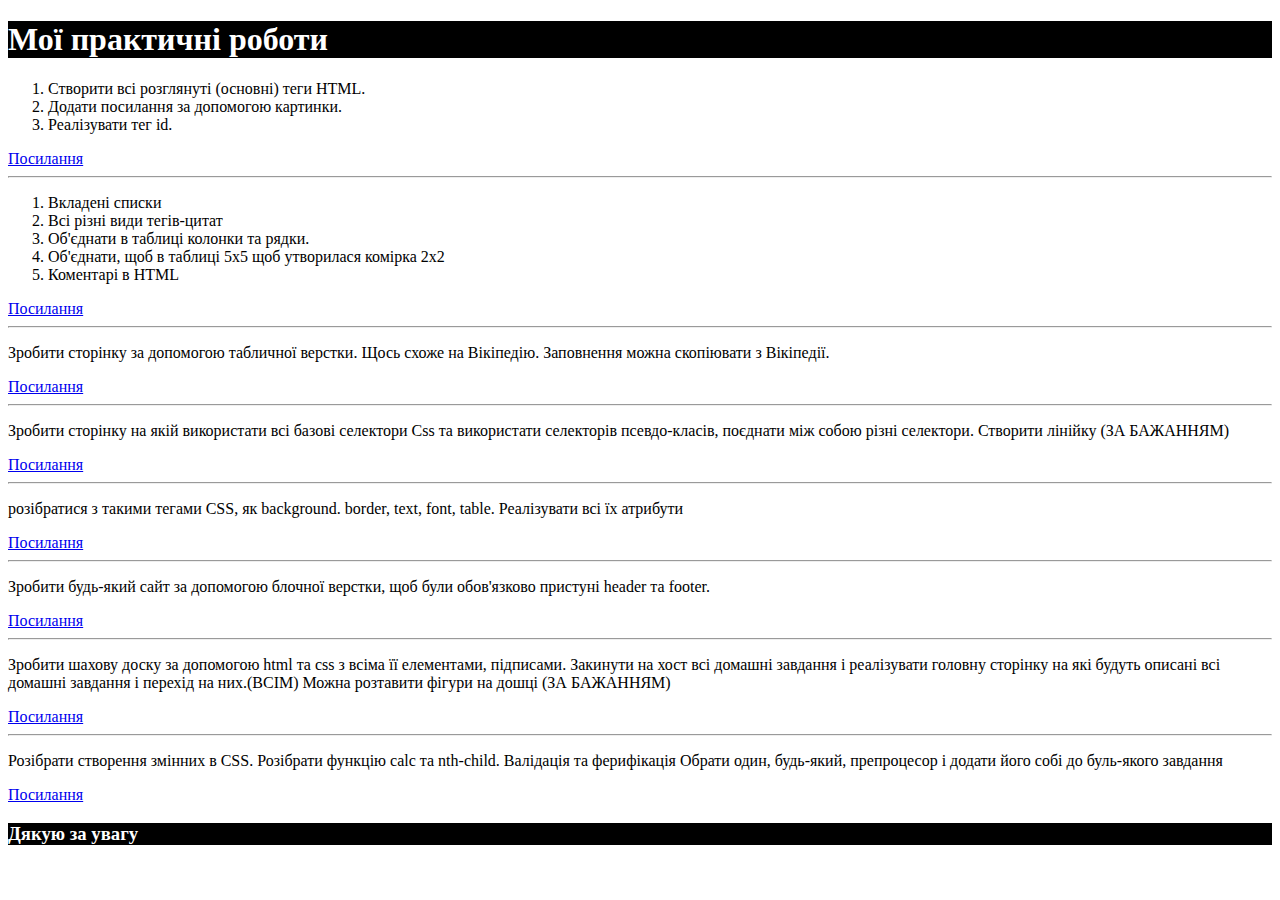
<file: index.html>
<!DOCTYPE html>
<html lang="en">
<head>
    <meta charset="UTF-8">
    <meta http-equiv="X-UA-Compatible" content="IE=edge">
    <meta name="viewport" content="width=device-width, initial-scale=1.0">
    <title>Document</title>
</head>
<body>
    <header style="background-color: black; color: white;">
        <h1>Мої практичні роботи</h1>
    </header>

    <ol>
        <li>Створити всі розглянуті (основні) теги HTML.</li>
        <li>Додати посилання за допомогою картинки.</li>
        <li>Реалізувати тег id.</li>
    </ol>
    <a href="/htmlBasic/index.html">Посилання</a>

    <hr>

    <ol>
        <li>Вкладені списки</li>   
        <li>Всі різні види тегів-цитат </li>
        <li>Об'єднати в таблиці колонки та рядки.</li>
        <li>Об'єднати, щоб в таблиці 5х5 щоб утворилася комірка 2х2 </li>
        <li>Коментарі в HTML</li>
    </ol>
    <a href="htmlDeepDive/index.html">Посилання</a>

    <hr>

    <p>Зробити сторінку за допомогою табличної верстки. Щось схоже на Вікіпедію. Заповнення можна скопіювати з Вікіпедії.</p>
    <a href="tabularDesign/index.html">Посилання</a>

    <hr>

    <p>Зробити сторінку на якій використати всі базові селектори Css та використати селекторів псевдо-класів, поєднати між собою різні селектори. Створити лінійку (ЗА БАЖАННЯМ)</p>
    <a href="cssBasic/index.html">Посилання</a>

    <hr>

    <p>розібратися з такими тегами CSS, як background. border, text, font, table. Реалізувати всі їх атрибути </p>
    <a href="cssDeepDive/">Посилання</a>

    <hr>

    <p>Зробити будь-який сайт за допомогою блочної верстки, щоб були обов'язково пристуні header та footer.</p>
    <a href="blockDesign/index.html">Посилання</a>

    <hr>

    <p>Зробити шахову доску за допомогою html та css з всіма її елементами, підписами. Закинути на хост всі домашні завдання і реалізувати головну сторінку на які будуть описані всі домашні завдання і перехід на них.(ВСІМ) Можна розтавити фігури на дошці (ЗА БАЖАННЯМ) </p>
    <a href="chessboard/index.html">Посилання</a>

    <hr>

    <p>Розібрати створення змінних в CSS. Розібрати функцію calc та nth-child. Валідація та ферифікація Обрати один, будь-який, препроцесор і додати його собі до буль-якого завдання</p>
    <a href="Preprocessor_CSS_VarCalcNth/index.html">Посилання</a>

    <footer style="background-color: black; color: white;">
        <h3>Дякую за увагу</h3>
    </footer>
</body>
</html>
</file>
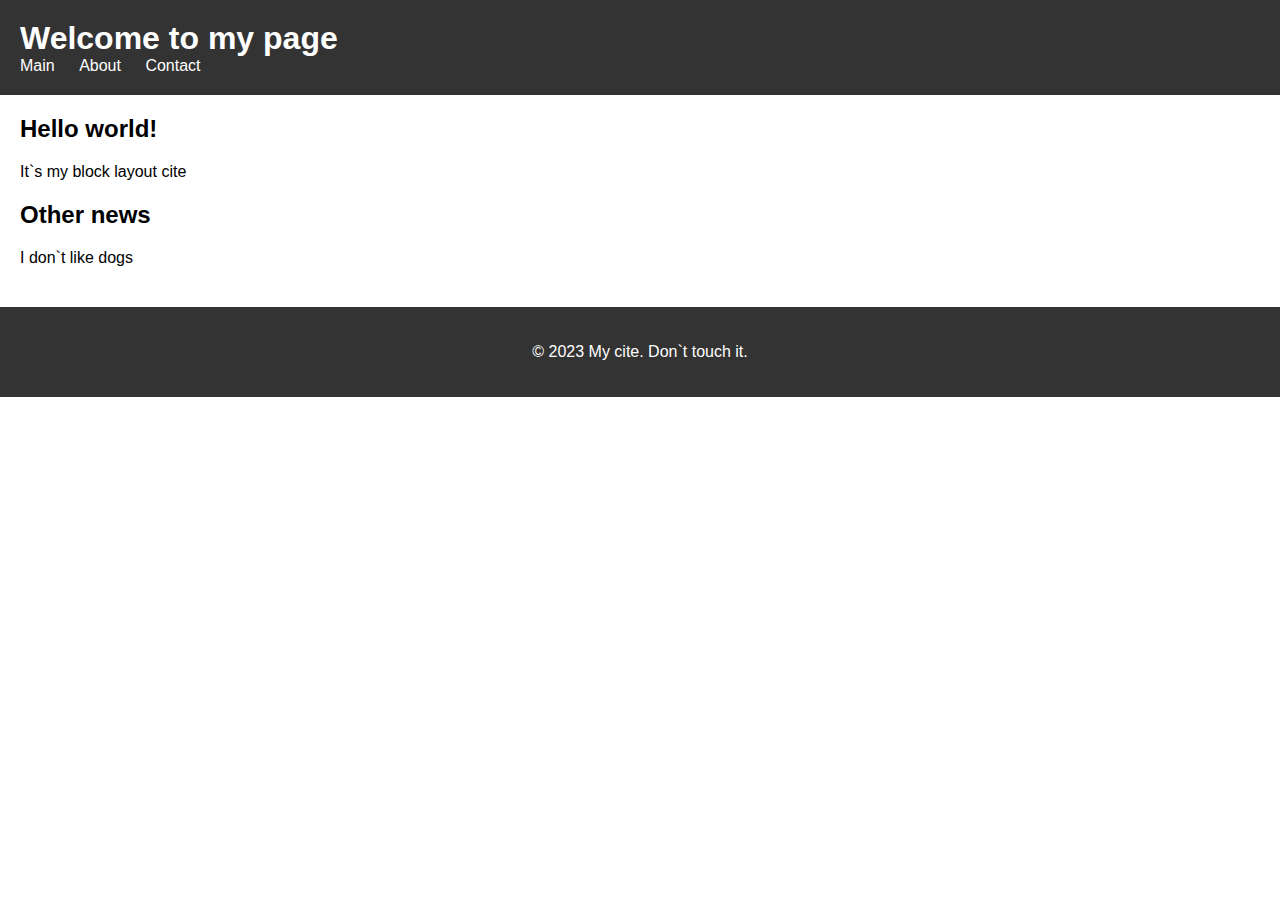
<file: blockDesign/index.html>
<!DOCTYPE html>
<html lang="en">
<head>
    <meta charset="UTF-8">
    <meta http-equiv="X-UA-Compatible" content="IE=edge">
    <meta name="viewport" content="width=device-width, initial-scale=1.0">
    <link rel="stylesheet" href="styles.css">
    <title>Document</title>
</head>
<body>
    <header>
		<h1>Welcome to my page</h1>
		<nav>
			<ul>
				<li><a href="#">Main</a></li>
				<li><a href="#">About</a></li>
				<li><a href="#">Contact</a></li>
			</ul>
		</nav>
	</header>

	<main>
		<section>
			<h2>Hello world!</h2>
			<p>It`s my block layout cite</p>
		</section>
		<section>
			<h2>Other news</h2>
			<p>I don`t like dogs</p>
		</section>
	</main>

	<footer>
		<p>&copy; 2023 My cite. Don`t touch it.</p>
	</footer>
</body>
</html>
</file>
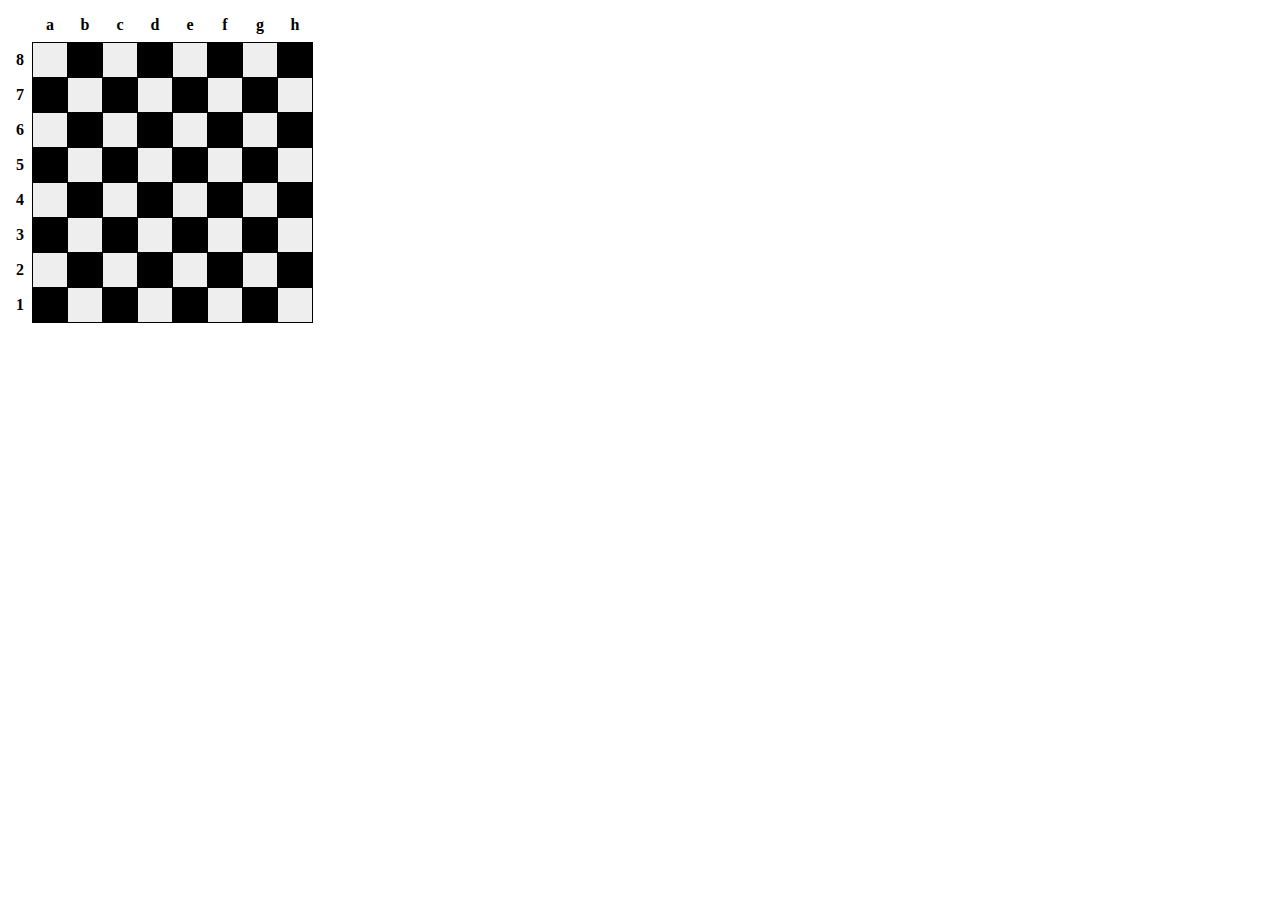
<file: chessboard/index.html>
<!DOCTYPE html>
<html lang="en">
<head>
	<meta charset="UTF-8">
	<meta http-equiv="X-UA-Compatible" content="IE=edge">
	<meta name="viewport" content="width=device-width, initial-scale=1.0">
	<title>Document</title>
	<link rel="stylesheet" href="styles.css">
</head>
<body>
	<table class="chess-board">
		<tbody>
			<tr>
				<th></th>
				<th>a</th>
				<th>b</th>
				<th>c</th>
				<th>d</th>
				<th>e</th>
				<th>f</th>
				<th>g</th>
				<th>h</th>
			</tr>
			<tr>
				<th>8</th>
				<td class="light"></td>
				<td class="dark"></td>
				<td class="light"></td>
				<td class="dark"></td>
				<td class="light"></td>
				<td class="dark"></td>
				<td class="light"></td>
				<td class="dark"></td>
			</tr>
			<tr>
				<th>7</th>
				<td class="dark"></td>
				<td class="light"></td>
				<td class="dark"></td>
				<td class="light"></td>
				<td class="dark"></td>
				<td class="light"></td>
				<td class="dark"></td>
				<td class="light"></td>
			</tr>
			<tr>
				<th>6</th>
				<td class="light"></td>
				<td class="dark"></td>
				<td class="light"></td>
				<td class="dark"></td>
				<td class="light"></td>
				<td class="dark"></td>
				<td class="light"></td>
				<td class="dark"></td>
			</tr>
			<tr>
				<th>5</th>
				<td class="dark"></td>
				<td class="light"></td>
				<td class="dark"></td>
				<td class="light"></td>
				<td class="dark"></td>
				<td class="light"></td>
				<td class="dark"></td>
				<td class="light"></td>
			</tr>
			<tr>
				<th>4</th>
				<td class="light"></td>
				<td class="dark"></td>
				<td class="light"></td>
				<td class="dark"></td>
				<td class="light"></td>
				<td class="dark"></td>
				<td class="light"></td>
				<td class="dark"></td>
			</tr>
			<tr>
				<th>3</th>
				<td class="dark"></td>
				<td class="light"></td>
				<td class="dark"></td>
				<td class="light"></td>
				<td class="dark"></td>
				<td class="light"></td>
				<td class="dark"></td>
				<td class="light"></td>
			</tr>
			<tr>
				<th>2</th>
				<td class="light"></td>
				<td class="dark"></td>
				<td class="light"></td>
				<td class="dark"></td>
				<td class="light"></td>
				<td class="dark"></td>
				<td class="light"></td>
				<td class="dark"></td>
			</tr>
			<tr>
				<th>1</th>
				<td class="dark"></td>
				<td class="light"></td>
				<td class="dark"></td>
				<td class="light"></td>
				<td class="dark"></td>
				<td class="light"></td>
				<td class="dark"></td>
				<td class="light"></td>
			</tr>
		</tbody>
	</table>
</body>
</html>
</file>
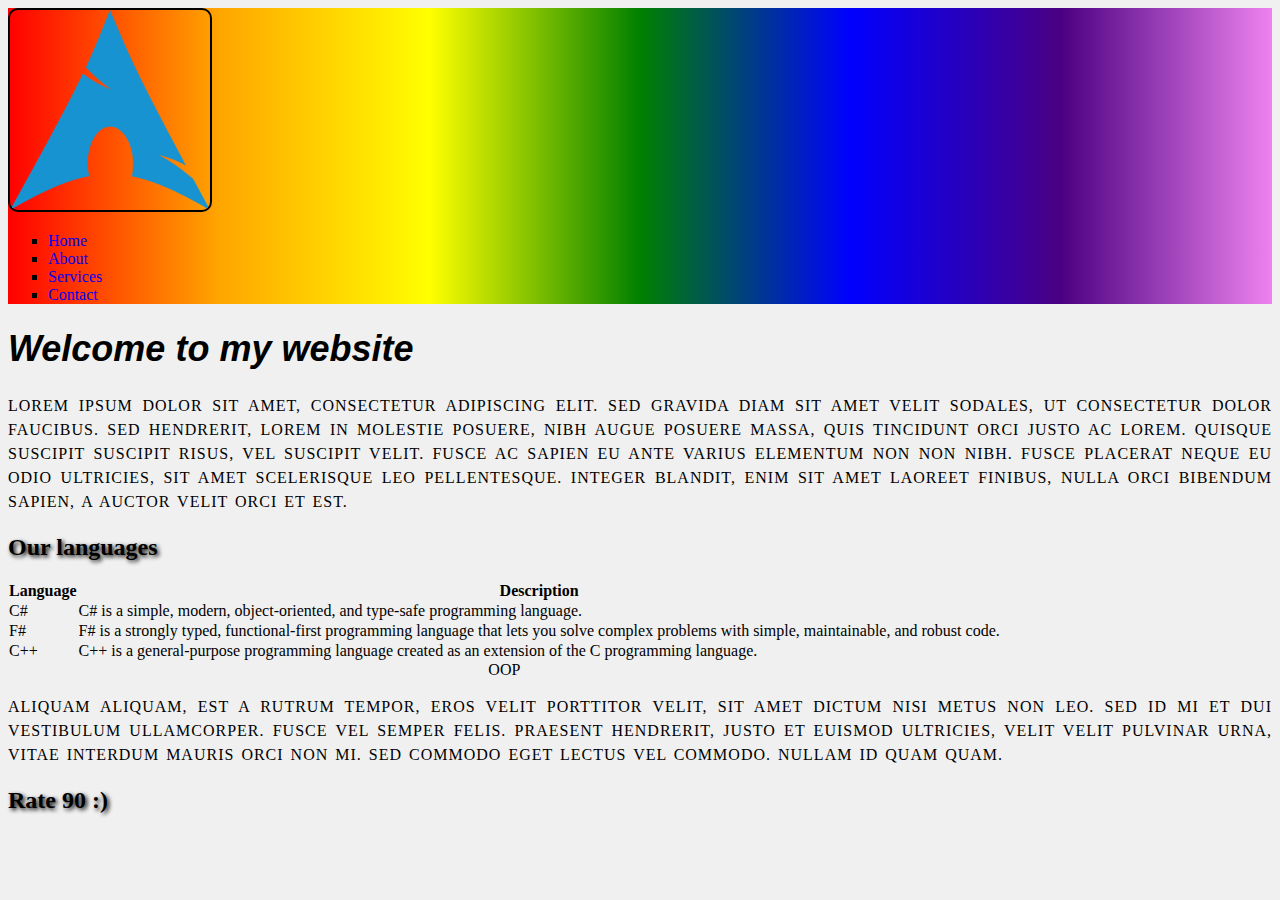
<file: cssDeepDive/index.html>
<!DOCTYPE html>
<html lang="en">
<head>
    <meta charset="UTF-8">
    <meta http-equiv="X-UA-Compatible" content="IE=edge">
    <meta name="viewport" content="width=device-width, initial-scale=1.0">
    <title>Document</title>
    <link rel="stylesheet" href="styles.css">
</head>
<body>
  <header>
    <img src="Arch-linux-logo.png" height="200px" alt="Arch logo">
    <nav>
      <ul>
        <li><a href="#">Home</a></li>
        <li><a href="#">About</a></li>
        <li><a href="#">Services</a></li>
        <li><a href="#">Contact</a></li>
      </ul>
    </nav>
  </header>

  <main>
    <h1>Welcome to my website</h1>

    <p>Lorem ipsum dolor sit amet, consectetur adipiscing elit. Sed gravida diam sit amet velit sodales, ut consectetur dolor faucibus. Sed hendrerit, lorem in molestie posuere, nibh augue posuere massa, quis tincidunt orci justo ac lorem. Quisque suscipit suscipit risus, vel suscipit velit. Fusce ac sapien eu ante varius elementum non non nibh. Fusce placerat neque eu odio ultricies, sit amet scelerisque leo pellentesque. Integer blandit, enim sit amet laoreet finibus, nulla orci bibendum sapien, a auctor velit orci et est. </p>

    <h2>Our languages</h2>
    <table>
      <caption>OOP</caption>
      <thead>
        <tr>
          <th>Language</th>
          <th>Description</th>
        </tr>
      </thead>
      <tbody>
        <tr>
          <td>C#</td>
          <td>C# is a simple, modern, object-oriented, and type-safe programming language.</td>
        </tr>
        <tr>
          <td>F#</td>
          <td>F# is a strongly typed, functional-first programming language that lets you solve complex problems with simple, maintainable, and robust code.</td>
        </tr>
        <tr>
          <td>C++</td>
          <td>C++ is a general-purpose programming language created as an extension of the C programming language.</td>
        </tr>
      </tbody>
    </table>

    <p>Aliquam aliquam, est a rutrum tempor, eros velit porttitor velit, sit amet dictum nisi metus non leo. Sed id mi et dui vestibulum ullamcorper. Fusce vel semper felis. Praesent hendrerit, justo et euismod ultricies, velit velit pulvinar urna, vitae interdum mauris orci non mi. Sed commodo eget lectus vel commodo. Nullam id quam quam. </p>

    <h2>Rate 90 :)</h2>
  </main>
</body>
</html>
</file>
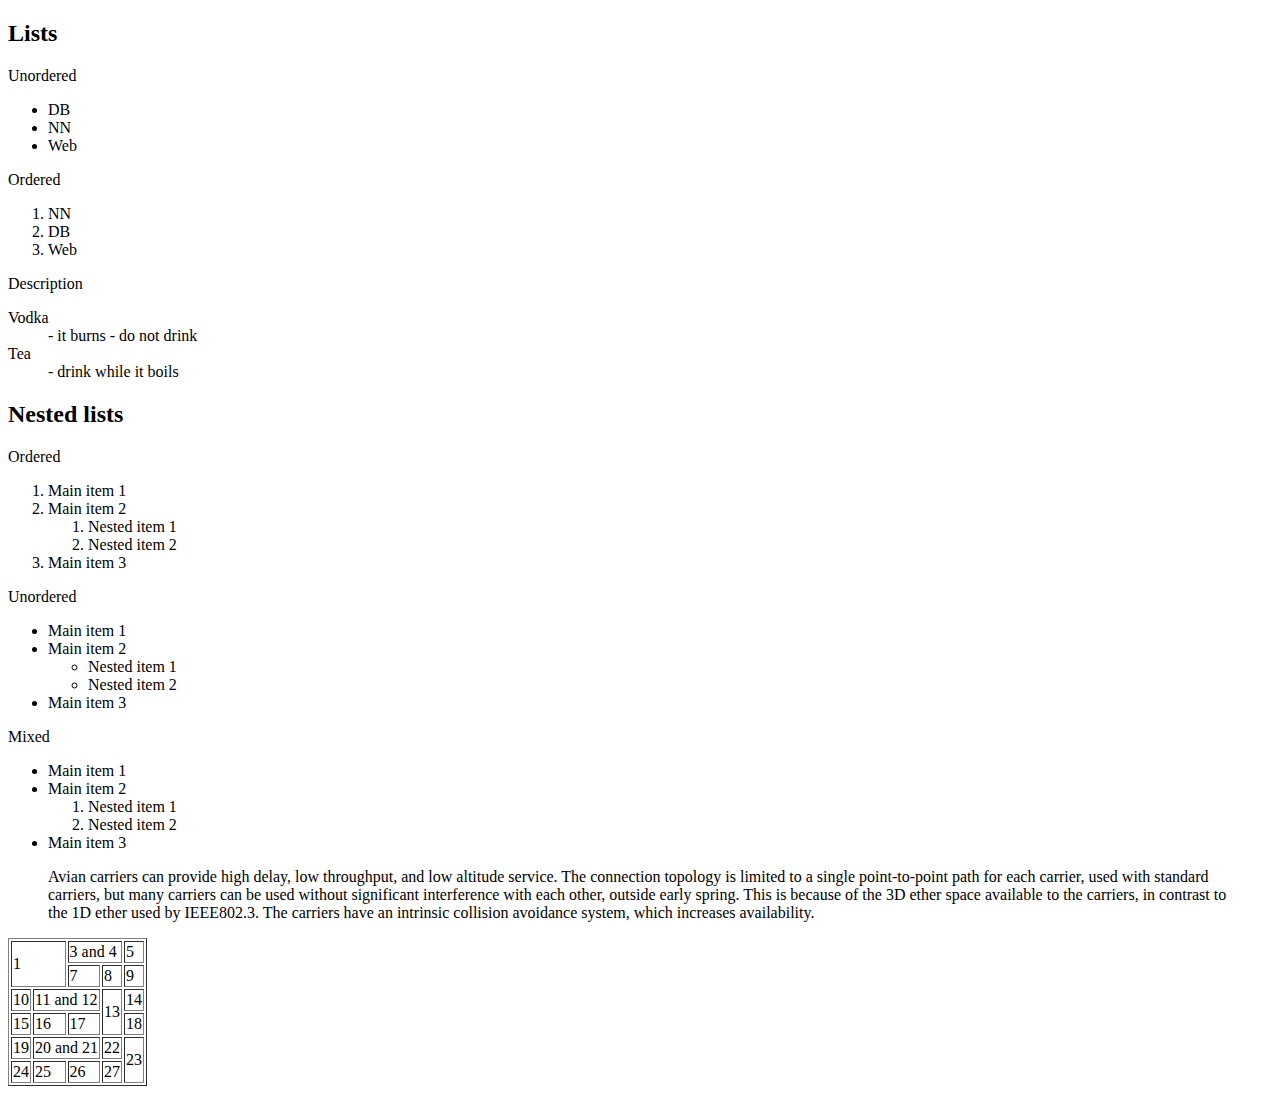
<file: htmlDeepDive/index.html>
<!DOCTYPE html>
<html lang="en">
<head>
    <meta charset="UTF-8">
    <meta http-equiv="X-UA-Compatible" content="IE=edge">
    <meta name="viewport" content="width=device-width, initial-scale=1.0">
    <title>Document</title>
</head>
<body>
    <h2>Lists</h2>

    <p>Unordered</p>
    <ul>
        <li>DB</li>
        <li>NN</li>
        <li>Web</li>
    </ul> 

    <p>Ordered</p>
    <ol>
        <li>NN</li>
        <li>DB</li>
        <li>Web</li>
    </ol> 

    <p>Description</p>
    <dl>
        <dt>Vodka</dt>
        <dd>- it burns - do not drink</dd>
        <dt>Tea</dt>
        <dd>- drink while it boils</dd>
    </dl> 

    <h2>Nested lists</h2>

    <p>Ordered</p>
    <ol>
        <li>Main item 1</li>
        <li>Main item 2
          <ol>
            <li>Nested item 1</li>
            <li>Nested item 2</li>
          </ol>
        </li>
        <li>Main item 3</li>
    </ol>      

    <p>Unordered</p>
    <ul>
        <li>Main item 1</li>
        <li>Main item 2
          <ul>
            <li>Nested item 1</li>
            <li>Nested item 2</li>
          </ul>
        </li>
        <li>Main item 3</li>
    </ul>
    
    <p>Mixed</p>
    <ul>
        <li>Main item 1</li>
        <li>Main item 2
          <ol>
            <li>Nested item 1</li>
            <li>Nested item 2</li>
          </ol>
        </li>
        <li>Main item 3</li>
    </ul>      

    <!-- blockquote -->
    <blockquote cite="https://datatracker.ietf.org/doc/html/rfc1149">
        <p>
          Avian carriers can provide high delay, low throughput, and low altitude
          service. The connection topology is limited to a single point-to-point path
          for each carrier, used with standard carriers, but many carriers can be used
          without significant interference with each other, outside early spring.
          This is because of the 3D ether space available to the carriers, in contrast
          to the 1D ether used by IEEE802.3. The carriers have an intrinsic collision
          avoidance system, which increases availability.
        </p>
    </blockquote>

    <table border="1">
        <tr>
          <td rowspan="2" colspan="2">1</td>
          <td colspan="2">3 and 4</td>
          <td>5</td>
        </tr>
        <tr>
          <td>7</td>
          <td>8</td>
          <td>9</td>
        </tr>
        <tr>
          <td>10</td>
          <td colspan="2">11 and 12</td>
          <td rowspan="2">13</td>
          <td>14</td>
        </tr>
        <tr>
          <td>15</td>
          <td>16</td>
          <td>17</td>
          <td>18</td>
        </tr>
        <tr>
          <td>19</td>
          <td colspan="2">20 and 21</td>
          <td>22</td>
          <td rowspan="2">23</td>
        </tr>
        <tr>
          <td>24</td>
          <td>25</td>
          <td>26</td>
          <td>27</td>
        </tr>
    </table>
      

</body>
</html>
</file>
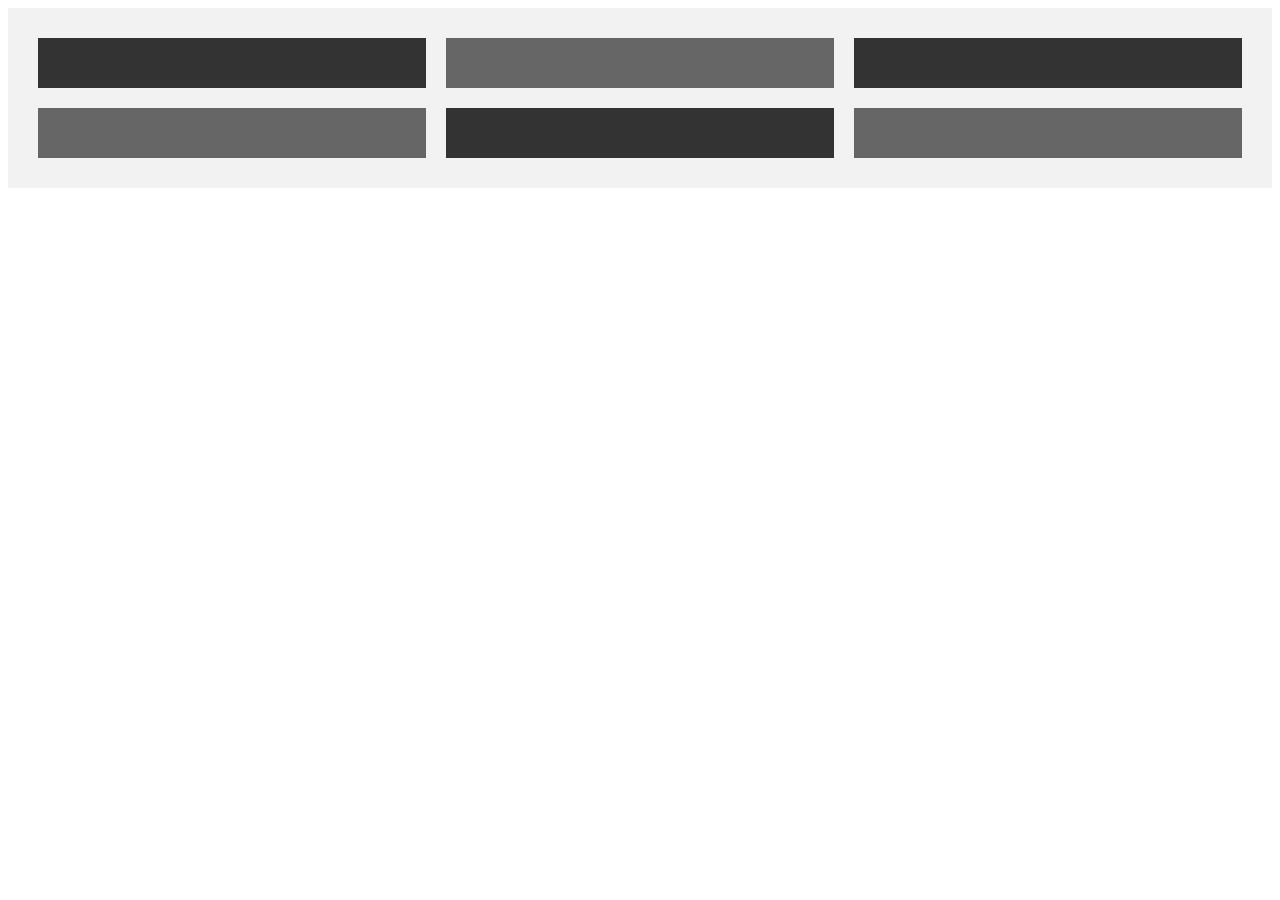
<file: Preprocessor_CSS_VarCalcNth/index.html>
<!DOCTYPE html>
<html lang="en">
<head>
    <meta charset="UTF-8">
    <meta http-equiv="X-UA-Compatible" content="IE=edge">
    <meta name="viewport" content="width=device-width, initial-scale=1.0">
    <title>Document</title>
    <link rel="stylesheet" href="preprocessor.css">
</head>
<body>
    <div class="container">
        <div class="box"></div>
        <div class="box"></div>
        <div class="box"></div>
        <div class="box"></div>
        <div class="box"></div>
        <div class="box"></div>
    </div>      
</body>
</html>
</file>
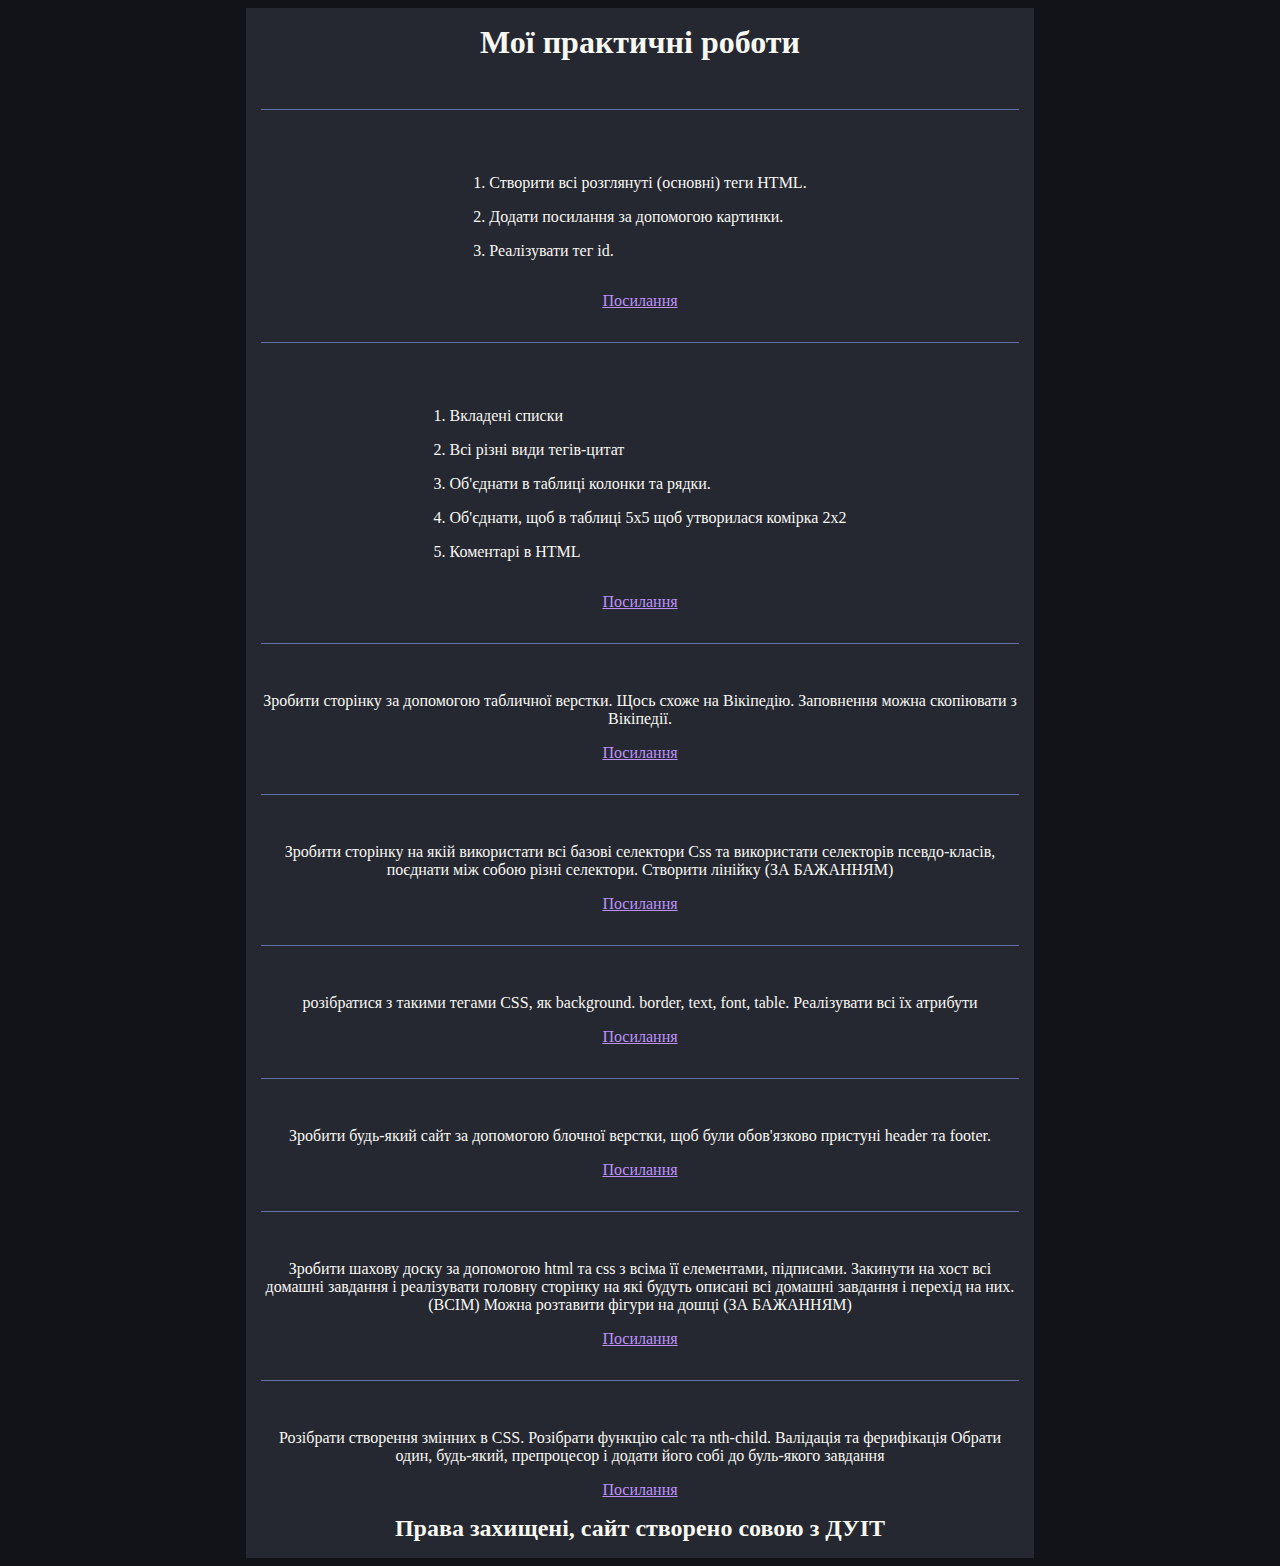
<file: root/index.html>
<!DOCTYPE html>
<html lang="en">

<head>
    <meta charset="UTF-8">
    <meta http-equiv="X-UA-Compatible" content="IE=edge">
    <meta name="viewport" content="width=device-width, initial-scale=1.0">
    <link rel="stylesheet" type="text/css" href="style.css">
    <title>Document</title>
</head>

<body>
    <div class="container">
        <header>
            <h1>Мої практичні роботи</h1>
        </header>
        <hr>

        <ol>
            <li>Створити всі розглянуті (основні) теги HTML.</li>
            <li>Додати посилання за допомогою картинки.</li>
            <li>Реалізувати тег id.</li>
        </ol>
        <a href="/htmlBasic/index.html">Посилання</a>
        <hr>


        <ol>
            <li>Вкладені списки</li>
            <li>Всі різні види тегів-цитат </li>
            <li>Об'єднати в таблиці колонки та рядки.</li>
            <li>Об'єднати, щоб в таблиці 5х5 щоб утворилася комірка 2х2 </li>
            <li>Коментарі в HTML</li>
        </ol>
        <a href="/htmlDeepDive/index.html">Посилання</a>
        <hr>

        <p>Зробити сторінку за допомогою табличної верстки. Щось схоже на Вікіпедію. Заповнення можна скопіювати з
            Вікіпедії.</p>
        <a href="/tabularDesign/index.html">Посилання</a>

        <hr>

        <p>Зробити сторінку на якій використати всі базові селектори Css та використати селекторів псевдо-класів,
            поєднати між собою різні селектори. Створити лінійку (ЗА БАЖАННЯМ)</p>
        <a href="/cssBasic/index.html">Посилання</a>

        <hr>

        <p>розібратися з такими тегами CSS, як background. border, text, font, table. Реалізувати всі їх атрибути </p>
        <a href="/cssDeepDive/index.html">Посилання</a>

        <hr>

        <p>Зробити будь-який сайт за допомогою блочної верстки, щоб були обов'язково пристуні header та footer.</p>
        <a href="/blockDesign/index.html">Посилання</a>

        <hr>

        <p>Зробити шахову доску за допомогою html та css з всіма її елементами, підписами. Закинути на хост всі домашні
            завдання і реалізувати головну сторінку на які будуть описані всі домашні завдання і перехід на них.(ВСІМ)
            Можна розтавити фігури на дошці (ЗА БАЖАННЯМ) </p>
        <a href="/chessboard/index.html">Посилання</a>

        <hr>

        <p>Розібрати створення змінних в CSS. Розібрати функцію calc та nth-child. Валідація та ферифікація Обрати один,
            будь-який, препроцесор і додати його собі до буль-якого завдання</p>
        <a href="/Preprocessor_CSS_VarCalcNth/index.html">Посилання</a>

        <footer>
            <h3>Права захищені, сайт створено совою з ДУІТ</h3>
        </footer>
    </div>
</body>

</html>
</file>
<file: blockDesign/styles.css>
body {
	font-family: Arial, sans-serif;
	margin: 0;
	padding: 0;
}

header {
	background-color: #333;
	color: #fff;
	padding: 20px;
}

header h1 {
	margin: 0;
}

header nav ul {
	list-style: none;
	margin: 0;
	padding: 0;
}

header nav li {
	display: inline-block;
	margin-right: 20px;
}

header nav li:last-child {
	margin-right: 0;
}

header nav a {
	color: #fff;
	text-decoration: none;
}

main {
	padding: 20px;
}

section {
	margin-bottom: 20px;
}

section h2 {
	margin-top: 0;
}

footer {
	background-color: #333;
	color: #fff;
	padding: 20px;
	text-align: center;
}
</file>
<file: chessboard/styles.css>
.chess-board {
    border-spacing: 0;
    border-collapse: collapse;
}
.chess-board th {
    padding: .5em;
}
.chess-board td {
    border: 1px solid;
    width: 2em;
    height: 2em;
}
.chess-board .light {
    background: #eee;
}
.chess-board .dark {
    background: #000;
}
</file>
<file: cssDeepDive/styles.css>
body {
    background-color: #f0f0f0;
}
header {
    background-image: linear-gradient(to right, red,orange,yellow,green,blue,indigo,violet);
    background-repeat: no-repeat;
    background-position: center;
    background-size: cover;
}
img {
    border: 2px solid black;
    border-radius: 10px;
}
h1 {
    font-style: italic;
    font-weight: bold;
    font-size: 36px;
    font-family: Arial, sans-serif;
    font-stretch: expanded;
}
p {
    text-align: justify;
    line-height: 1.5;
    letter-spacing: 1px;
    word-spacing: 2px;
    text-transform: uppercase;
}
ul {
    list-style-type: square;
    list-style-position: outside;
}
table {
    border-collapse: collapse;
    border-spacing: 0;
    caption-side: bottom;
    empty-cells: hide;
    table-layout: fixed;
}
h2 {
    text-shadow: 2px 2px 4px #000000;
}
a {
    text-decoration: none;
}
</file>
<file: Preprocessor_CSS_VarCalcNth/preprocessor.css>
.container {
  padding: 20px;
  background-color: #f2f2f2;
  display: flex;
  flex-wrap: wrap;
}

.box {
  width: calc(33.33% - 20px);
  height: 50px;
  margin: 10px;
  background-color: #333;
}
.box:nth-child(2n) {
  background-color: #666;
}/*# sourceMappingURL=preprocessor.css.map */
</file>
<file: root/style.css>
body {
  background-color: #121318;
}

.container {
  background-color: #252731;
  align-self: center;
  color: #f8f8f2;
  margin: 0 20%;
  padding: 0;
  display: flex;
  flex-direction: column;
  align-items: center;
  justify-content: center;
  min-height: 100vh;
  position: relative;
}

.container:before {
  content: "";
  background-color: #252731;
  position: absolute;
  top: 0;
  left: -2%;
  right: -2%;
  bottom: 0;
  z-index: -1;
}

@media (max-width: 1100px) {
  container {
    margin: 0;
  }
}

ol {
  list-style-position: inside;
  padding-left: 0;
}

li {
  margin: 1em 0;
}

a {
  color: #bd93f9;
}

header,
footer {
  padding: 1em;
}

header {
  text-align: center;
}

footer {
  text-align: center;
  margin-top: auto;
}

hr {
  border: none;
  border-top: 1px solid #6272a4;
  margin: 2em 0;
  width: 100%;
  background-color: #252731;
}

h1,
h3 {
  margin: 0;
}

h1 {
  font-size: 2em;
}

h3 {
  font-size: 1.5em;
}

p {
  text-align: center;
}
</file>
